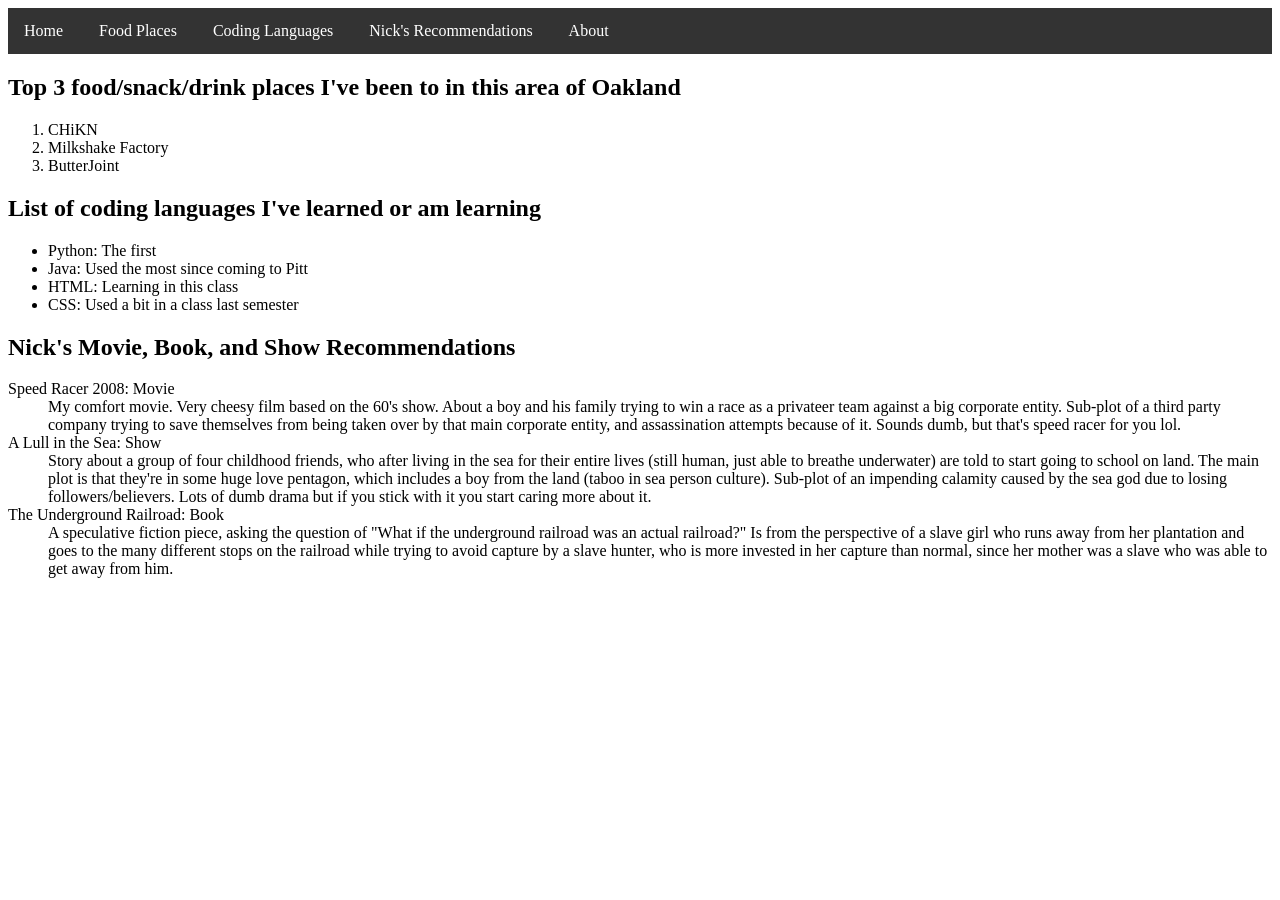
<file: index.html>
<!DOCTYPE html>
<html>
    <head>
        <title>Lab 3-Lists & Links</title>
        <link rel="stylesheet" type="text/css" href="lab3_styles.css">
    </head>
    
    <body>
        <ul class="navbar">
            <li><a href="#home">Home</a></li>
            <li><a href="#food">Food Places</a></li>
            <li><a href="#coding">Coding Languages</a></li>
            <li><a href="#recommendations">Nick's Recommendations</a></li>
            <li><a href="about.html" target="_blank">About</a></li>
        </ul>

        <h2 id="food">Top 3 food/snack/drink places I've been to in this area of Oakland</h2>
        <ol>
            <li>CHiKN</li>
            <li>Milkshake Factory</li>
            <li>ButterJoint</li>
        </ol>
        
        <h2 id="coding">List of coding languages I've learned or am learning</h2>
        <ul>
            <li>Python: The first</li>
            <li>Java: Used the most since coming to Pitt</li>
            <li>HTML: Learning in this class</li>
            <li>CSS: Used a bit in a class last semester</li>
        </ul>
        
        <h2 id="recommendations">Nick's Movie, Book, and Show Recommendations</h2>
        <dl>
            <dt>Speed Racer 2008: Movie</dt>
            <dd>My comfort movie. Very cheesy film based on the 60's show. About a boy and his family trying
                    to win a race as a privateer team against a big corporate entity. Sub-plot of a third party company trying
                    to save themselves from being taken over by that main corporate entity, and assassination attempts because of it. 
                    Sounds dumb, but that's speed racer for you lol. </dd>
            <dt>A Lull in the Sea: Show</dt>
            <dd>Story about a group of four childhood friends, who after living in the sea for their entire lives (still human, just
                    able to breathe underwater) are told to start going to school on land. The main plot is that they're in some huge love 
                    pentagon, which includes a boy from the land (taboo in sea person culture). Sub-plot of an impending calamity caused by the sea god due to
                    losing followers/believers. Lots of dumb drama but if you stick with it you start caring more about it.</dd>
            <dt>The Underground Railroad: Book</dt>
            <dd>A speculative fiction piece, asking the question of "What if the underground railroad was an actual railroad?" Is 
                    from the perspective of a slave girl who runs away from her plantation and goes to the many different stops on the 
                    railroad while trying to avoid capture by a slave hunter, who is more invested in her capture than normal, since her mother
                    was a slave who was able to get away from him.</dd>
        </dl>
    </body>
</html>
</file>
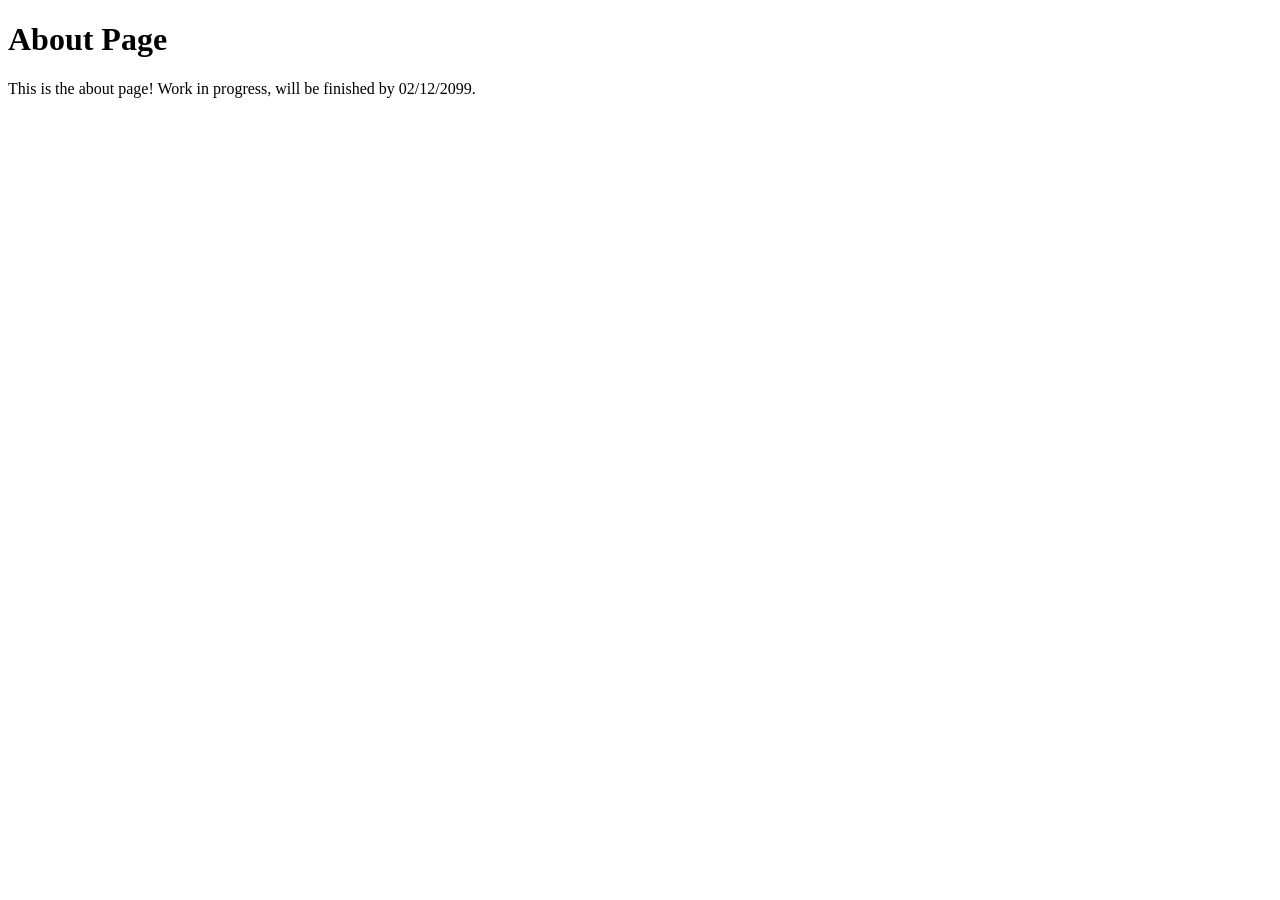
<file: About.html>
<!DOCTYPE html>
<html>
    <head>
        <title>About</title>
    </head>
    <body>
        <h1>About Page</h1>
        <p>This is the about page! Work in progress, will be finished by 02/12/2099.</p>
    </body>
</html>
</file>
<file: lab3_styles.css>
ul.navbar {
    list-style-type: none;
    margin: 0;
    padding: 0;
    background-color: #333;
    overflow: hidden;
}

ul.navbar li {
    display: inline;
}

ul.navbar li a {
    display: inline-block;
    color: white;
    text-align: center;
    padding: 14px 16px;
    text-decoration: none;
}

ul.navbar li a:hover {
    background-color: #111;
}
</file>
